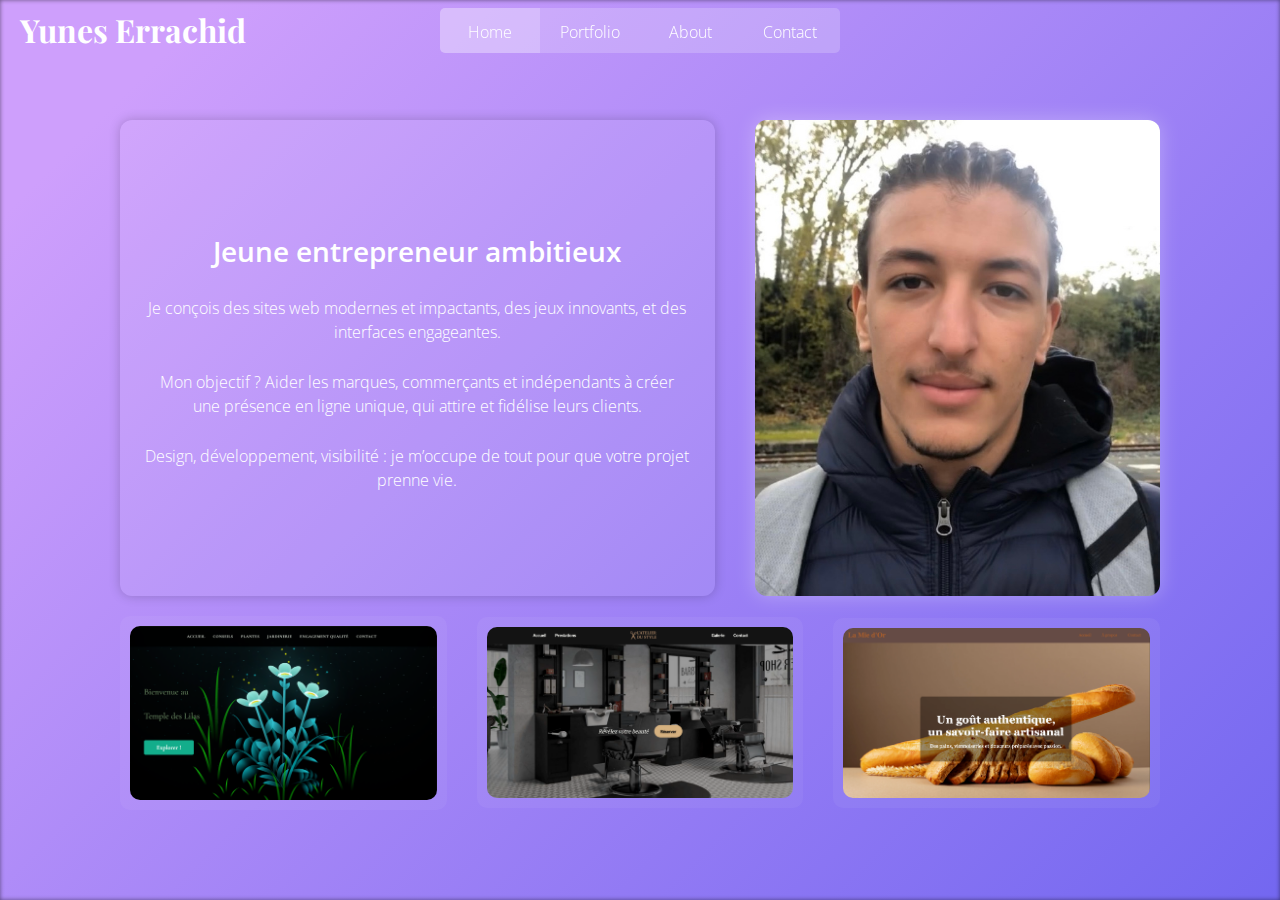
<file: index.html>
<!DOCTYPE html>
<html lang="en">
  <head>
    <meta charset="UTF-8" />
    <meta name="viewport" content="width=device-width, initial-scale=1.0" />
    <title>Portfolio</title>
    <link rel="stylesheet" href="css/style.css" />
    <script src="https://code.jquery.com/jquery-3.6.0.min.js"></script>
  </head>
  <body>
    <header>
      <nav class="text-center">
        <ul class="inline-block">
          <li class="pull-left active">
            <a href="#" data-direction="front">Home</a>
          </li>
          <li class="pull-left">
            <a href="#" data-direction="back">Portfolio</a>
          </li>
          <li class="pull-left"><a href="#" data-direction="top">About</a></li>
          <li class="pull-left">
            <a href="#" data-direction="right">Contact</a>
          </li>
          <div class="clearfix"></div>
        </ul>
      </nav>
    </header>
    <div id="wrap">
      <div class="cube">
        <section class="page active face front" id="home">
          <div id="home-content" class="home-container">
            <!-- Le contenu sera chargé ici -->
            Chargement...
          </div>
        </section>

        <section class="page face back" id="portfolio">
          <div class="act-table text-center">
            <div class="act-table-cell ver-middle">Portfolio Page</div>
          </div>
        </section>
        <section class="page face top" id="about">
          <div class="act-table text-center">
            <div class="act-table-cell ver-middle">About Page</div>
          </div>
        </section>
        <section class="page face right" id="contact">
          <div class="act-table text-center">
            <div class="act-table-cell ver-middle">Contact Page</div>
          </div>
        </section>
      </div>
    </div>
    <script src="js/script.js"></script>
  </body>
</html>
</file>
<file: css/style.css>
body {
    font-family: "Open Sans", sans-serif;
    font-weight: 300;
    background-image: linear-gradient(135deg, #2AFADF 10%, #4C83FF 100%);
}

ul {
    list-style: none;
    padding: 0;
    margin: 0
}

li {
    list-style: none
}

.inline-block {
    display: inline-block
}

.act-table {
    display: table
}

.act-table-cell {
    display: table-cell
}

a,
a:hover,
a:focus,
a:active {
    text-decoration: none;
    color: inherit
}

.text-center {
    text-align: center
}

.text-left {
    text-align: left
}

.text-right {
    text-align: right
}

.pull-right {
    float: right
}

.pull-left {
    float: left
}

.ver-middle {
    vertical-align: middle
}

header {
    position: fixed;
    top: 8px;
    left: 0;
    right: 0;
    z-index: 100;
    transition: 1s;
    -webkit-transition: 1s;
    -moz-transition: 1s
}

header.go-out {
    top: -150px
}

header nav ul {
    background-color: rgba(255, 255, 255, 0.2);
    overflow: hidden;
    border-radius: 5px;
    -webkit-border-radius: 5px;
    -moz-border-radius: 5px
}

header nav ul li {
    color: #fff
}

header nav ul li a {
    width: 100px;
    max-width: 150px;
    height: 32px;
    display: block;
    padding-top: 13px
}

header nav ul li.active a,
header nav ul li.active a:hover {
    background-color: rgba(255, 255, 255, 0.2)
}

header nav ul li:hover a {
    background-color: rgba(255, 255, 255, 0.1)
}

.page {
    background-color: rgba(0, 0, 0, 0.2)
}

.page .act-table {
    width: 100%;
    height: 100%
}

.page .act-table .act-table-cell {
    font-size: 100px;
    font-weight: 500;
    color: #fff
}

.page.active {
    z-index: 50
}

#wrap {
    position: fixed;
    top: 0;
    bottom: 0;
    right: 0;
    left: 0;
    transition: .8s;
    -webkit-transition: .8s;
    -moz-transition: .8s
}

#wrap.active {
    top: 10%;
    bottom: 10%;
    right: 10%;
    left: 10%
}

.cube {
    position: relative;
    width: 100%;
    height: 100%;
    transform-style: preserve-3d;
    transform: rotateX(0deg) rotateY(0deg) rotateZ(0deg);
    -webkit-transform: rotateX(0deg) rotateY(0deg) rotateZ(0deg);
    -moz-transform: rotateX(0deg) rotateY(0deg) rotateZ(0deg);
    transition: 1s;
    -webkit-transition: 1s;
    -moz-transition: 1s
}

.cube.reverse-back {
    transform: rotateX(180deg) rotateY(0deg) rotateZ(-180deg);
    -webkit-transform: rotateX(180deg) rotateY(0deg) rotateZ(-180deg);
    -moz-transform: rotateX(180deg) rotateY(0deg) rotateZ(-180deg)
}

.cube.reverse-back .back {
    transform: translateZ(-800px) rotateY(-180deg);
    -webkit-transform: translateZ(-800px) rotateY(-180deg);
    -moz-transform: translateZ(-800px) rotateY(-180deg)
}

.cube.reverse-left .left {
    transform: translateX(-800px) rotateY(-90deg);
    -webkit-transform: translateX(-800px) rotateY(-90deg);
    -moz-transform: translateX(-800px) rotateY(-90deg)
}

.cube.reverse-right {
    transform: rotateX(0deg) rotateY(270deg) rotateZ(0deg);
    -webkit-transform: rotateX(0deg) rotateY(270deg) rotateZ(0deg);
    -moz-transform: rotateX(0deg) rotateY(270deg) rotateZ(0deg)
}

.cube.reverse-right .right {
    transform: translateX(800px) rotateY(90deg);
    -webkit-transform: translateX(800px) rotateY(90deg);
    -moz-transform: translateX(800px) rotateY(90deg)
}

.cube.reverse-top {
    transform: rotateX(-90deg) rotateY(0deg) rotateZ(0deg);
    -webkit-transform: rotateX(-90deg) rotateY(0deg) rotateZ(0deg);
    -moz-transform: rotateX(-90deg) rotateY(0deg) rotateZ(0deg)
}

.cube.reverse-top .top {
    transform: translateY(-400px) rotateX(90deg);
    -webkit-transform: translateY(-400px) rotateX(90deg);
    -moz-transform: translateY(-400px) rotateX(90deg)
}

.cube.reverse-bottom .bottom {
    transform: translateY(400px) rotateX(-90deg);
    -webkit-transform: translateY(400px) rotateX(-90deg);
    -moz-transform: translateY(400px) rotateX(-90deg)
}

.face {
    display: block;
    position: absolute;
    top: 0;
    bottom: 0;
    left: 0;
    right: 0;
    width: 100%;
    height: 100%;
    color: #666;
    font-size: 18px;
    text-align: center;
    box-shadow: inset 0 0 4px rgba(0, 0, 0, 0.5);
    -webkit-box-shadow: inset 0 0 4px rgba(0, 0, 0, 0.5);
    -moz-box-shadow: inset 0 0 4px rgba(0, 0, 0, 0.5)
}

.front {
    background-image: linear-gradient(135deg, #CE9FFC 10%, #7367F0 100%);
}

.front.active {
    transform: translateZ(800px);
    -webkit-transform: translateZ(800px);
    -moz-transform: translateZ(800px)
}

.back {
    background-image: linear-gradient(135deg, #FEB692 10%, #EA5455 100%);
}

.back:not(.active) {
    transform: translateZ(-800px) rotateY(-180deg);
    -webkit-transform: translateZ(-800px) rotateY(-180deg);
    -moz-transform: translateZ(-800px) rotateY(-180deg)
}

.back .active {
    transform: translateZ(800px);
    -webkit-transform: translateZ(800px);
    -moz-transform: translateZ(800px)
}

.left:not(.active) {
    transform: translateX(-800px) rotateY(-90deg);
    -webkit-transform: translateX(-800px) rotateY(-90deg);
    -moz-transform: translateX(-800px) rotateY(-90deg)
}

.left .active {
    transform: translateZ(800px);
    -webkit-transform: translateZ(800px);
    -moz-transform: translateZ(800px)
}

.right {
    background-image: linear-gradient(135deg, #43CBFF 10%, #9708CC 100%);
}

.right:not(.active) {
    transform: translateX(800px) rotateY(90deg);
    -webkit-transform: translateX(800px) rotateY(90deg);
    -moz-transform: translateX(800px) rotateY(90deg)
}

.right .active {
    transform: translateZ(800px);
    -webkit-transform: translateZ(800px);
    -moz-transform: translateZ(800px)
}

.top {
    background-image: linear-gradient(135deg, #F761A1 10%, #8C1BAB 100%);
}

.top:not(.active) {
    transform: translateY(-400px) rotateX(90deg);
    -webkit-transform: translateY(-400px) rotateX(90deg);
    -moz-transform: translateY(-400px) rotateX(90deg)
}

.top .active {
    transform: translateZ(800px);
    -webkit-transform: translateZ(800px);
    -moz-transform: translateZ(800px)
}

.bottom:not(.active) {
    transform: translateY(400px) rotateX(-90deg);
    -webkit-transform: translateY(400px) rotateX(-90deg);
    -moz-transform: translateY(400px) rotateX(-90deg)
}

.bottom .active {
    transform: translateZ(800px);
    -webkit-transform: translateZ(800px);
    -moz-transform: translateZ(800px)
}
</file>
